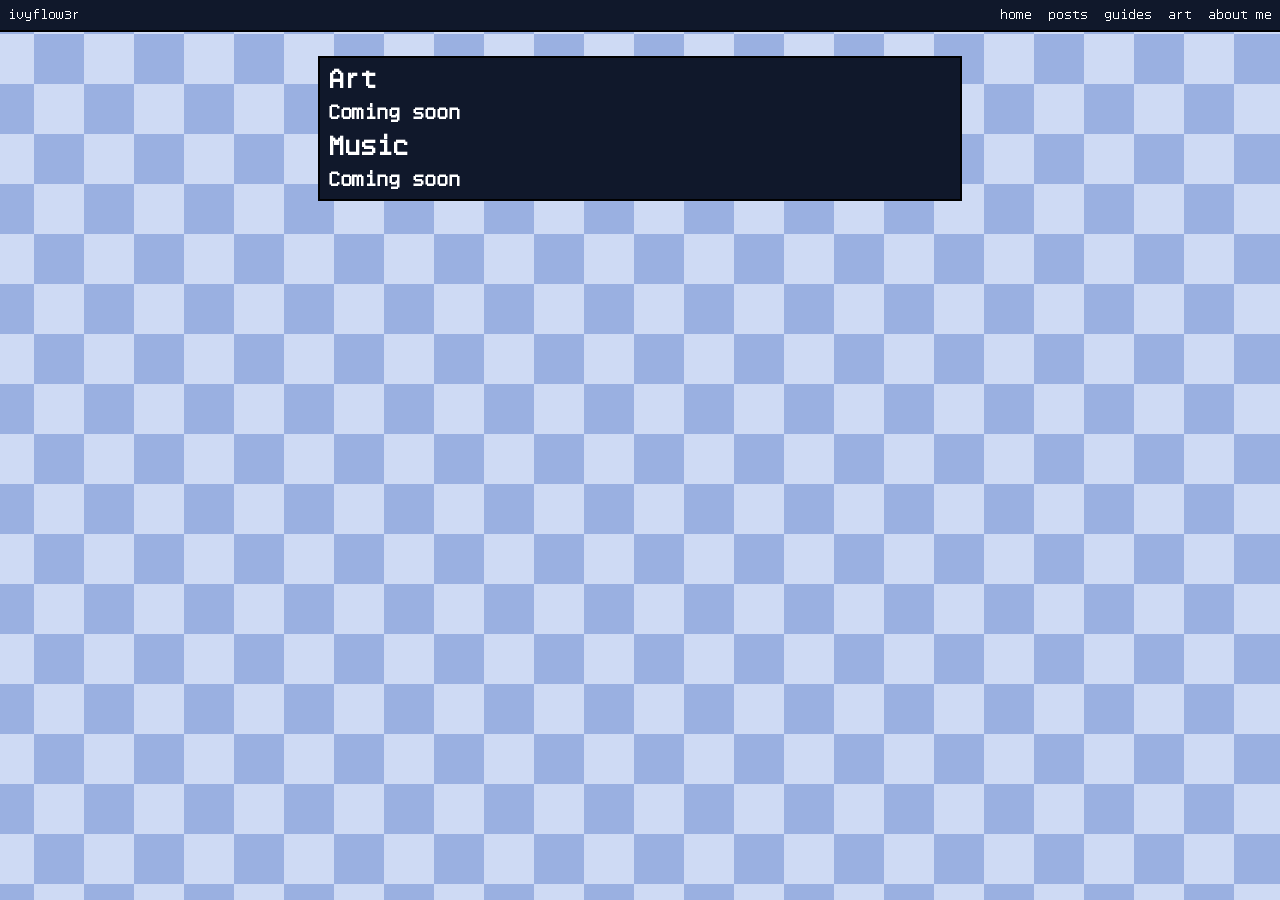
<file: pages/art.html>
<!DOCTYPE html>
<html lang="en">
<head>
    <meta charset="UTF-8">
    <meta name="viewport" content="width=device-width, initial-scale=1.0">
    <title>Ivy's Personal Webpage - Art</title>

    <style type="text/css" media="all">
        @import "../styles/style.css";
    </style>
</head>

<body>
  <header>
    <nav>
      <ul>
        <li id="logo">
          ivyflow3r
        </li>
        <li>
          <a href="../index.html">home</a>
        </li>
        <li>
          <a href="posts.html">posts</a>
        </li>
        <li>
          <a href="guides.html">guides</a>
        </li>
        <li>
          <a href="art.html">art</a>
        </li>
        <li>
          <a href="aboutme.html">about me</a>
        </li>
      </ul>
    </nav>
  </header>

  <main>
    <div id="main-text">
	  <h1>Art</h1>

      <h2>Coming soon</h2>
      
      <h1>Music</h1>

      <h2>Coming soon</h2>
    </div>
  </main>
</body>
</html>
</file>
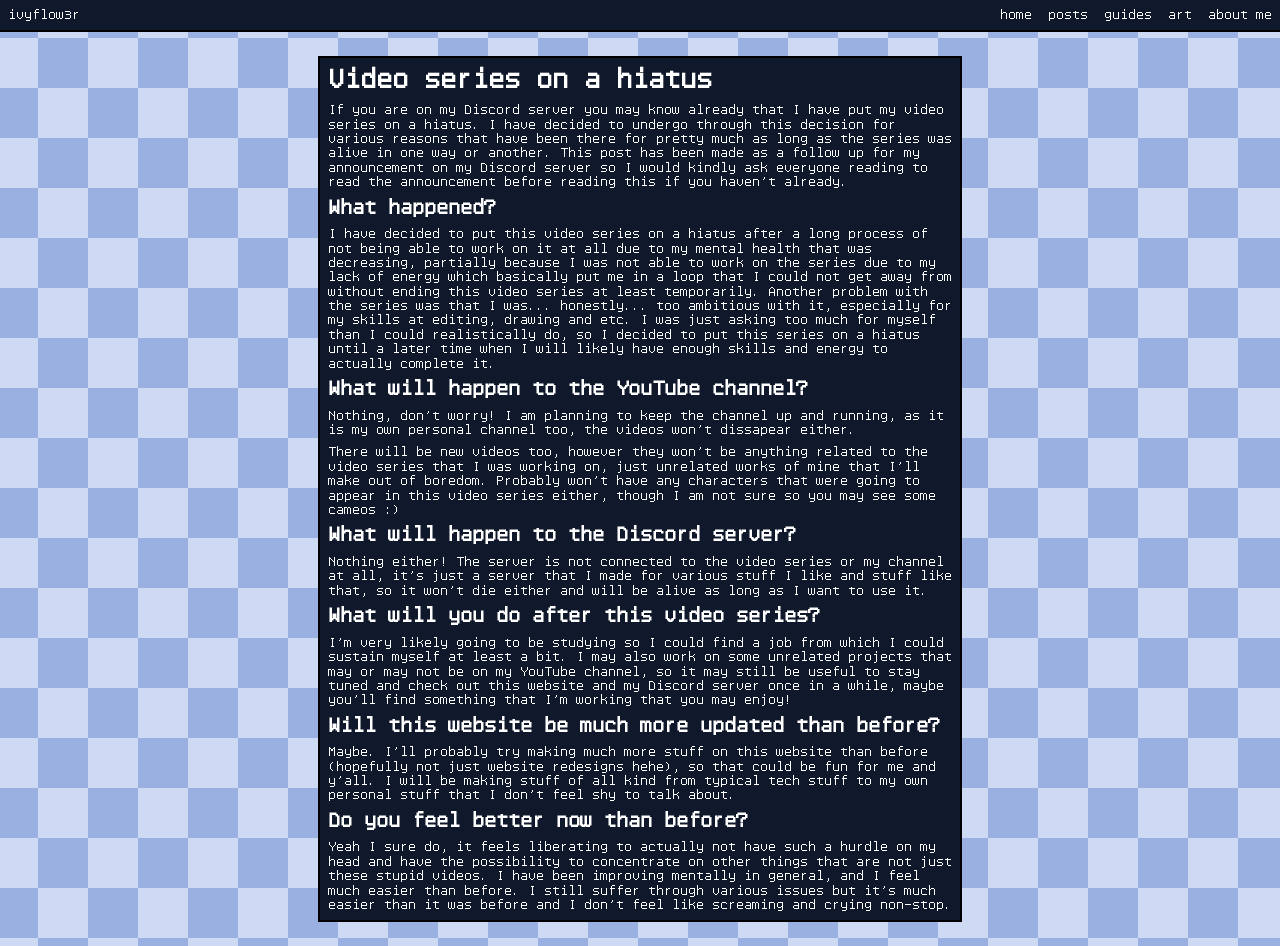
<file: pages/hiatusyoutube.html>
<!DOCTYPE html>
<html lang="en">
<head>
  <meta charset="UTF-8">
  <meta name="viewport" content="width=device-width, initial-scale=1.0">

  <style type="text/css" media="all">
   @import "../styles/style.css";
  </style>
    <title>Ivy's Personal Webpage - Video series on a hiatus</title>
</head>

<body>
  <header>
    <nav>
      <ul>
        <li id="logo">
          ivyflow3r
        </li>
        <li>
          <a href="../index.html">home</a>
        </li>
        <li>
          <a href="posts.html">posts</a>
        </li>
        <li>
          <a href="guides.html">guides</a>
        </li>
        <li>
          <a href="art.html">art</a>
        </li>
        <li>
          <a href="aboutme.html">about me</a>
        </li>
      </ul>
    </nav>
  </header>
  
  <main>
    <div id="main-text">
      <h1>Video series on a hiatus</h1>

      <p>If you are on my Discord server you may know already that I have put my video series on a hiatus. I have decided to undergo through this decision for various reasons that
      have been there for pretty much as long as the series was alive in one way or another. This post has been made as a follow up for my announcement on my Discord server
      so I would kindly ask everyone reading to read the announcement before reading this if you haven't already.</p>
    
      <h2>What happened?</h2>
      <p>I have decided to put this video series on a hiatus after a long process of not being able to work on it at all due to my mental health that was decreasing,
      partially because I was not able to work on the series due to my lack of energy which basically put me in a loop that I could not get away from
      without ending this video series at least temporarily. Another problem with the series was that I was... honestly... too ambitious with it, especially for my skills at editing, drawing and etc.
      I was just asking too much for myself than I could realistically do, so I decided to put this series on a hiatus until a later time when I will likely have enough skills and energy
      to actually complete it.</p>
    
      <h2>What will happen to the YouTube channel?</h2>
      <p>Nothing, don't worry! I am planning to keep the channel up and running, as it is my own personal channel too, the videos won't dissapear either.</p>
      <p>There will be new videos too, however they won't be anything related to the video series that I was working on, just unrelated works of mine that I'll make out of boredom.
      Probably won't have any characters that were going to appear in this video series either, though I am not sure so you may see some cameos :)</p>
    
      <h2>What will happen to the Discord server?</h2>
      <p>Nothing either! The server is not connected to the video series or my channel at all, it's just a server that I made for various stuff I like and stuff like that, so it won't die
      either and will be alive as long as I want to use it.</p>
    
      <h2>What will you do after this video series?</h2>
      <p>I'm very likely going to be studying so I could find a job from which I could sustain myself at least a bit. I may also work on some unrelated projects that may or may not be on my
      YouTube channel, so it may still be useful to stay tuned and check out this website and my Discord server once in a while, maybe you'll find something that I'm working that you may
      enjoy!</p>
    
      <h2>Will this website be much more updated than before?</h2>
      <p>Maybe. I'll probably try making much more stuff on this website than before (hopefully not just website redesigns hehe), so that could be fun for me and y'all. I will be making stuff
      of all kind from typical tech stuff to my own personal stuff that I don't feel shy to talk about.</p>
    
      <h2>Do you feel better now than before?</h2>
      <p>Yeah I sure do, it feels liberating to actually not have such a hurdle on my head and have the possibility to concentrate on other things that are not just these stupid videos.
      I have been improving mentally in general, and I feel much easier than before. I still suffer through various issues but it's much easier than it was before and I don't feel like
      screaming and crying non-stop.</p>
    </div>
  </main>
</body>
</html>
</file>
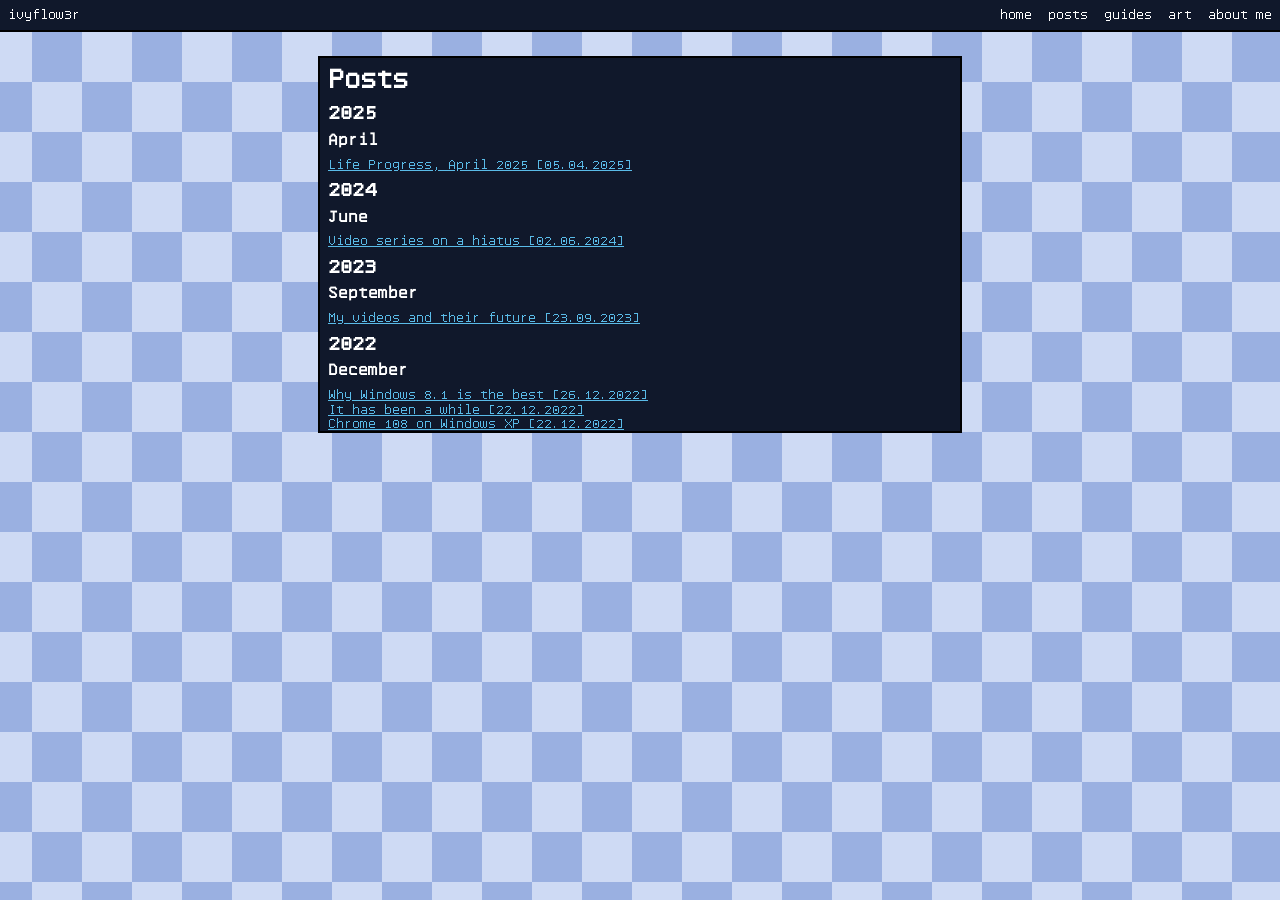
<file: pages/posts.html>
<!DOCTYPE html>
<html lang="en">
<head>
    <meta charset="UTF-8">
    <meta name="viewport" content="width=device-width, initial-scale=1.0">

    <style type="text/css" media="all">
        @import "../styles/style.css";
    </style>
    <title>Ivy's Personal Webpage - Posts</title>
</head>

<body>
  <header>
    <nav>
      <ul>
        <li id="logo">
          ivyflow3r
        </li>
        <li>
          <a href="../index.html">home</a>
        </li>
        <li>
          <a href="posts.html">posts</a>
        </li>
        <li>
          <a href="guides.html">guides</a>
        </li>
        <li>
          <a href="art.html">art</a>
        </li>
        <li>
          <a href="aboutme.html">about me</a>
        </li>
      </ul>
    </nav>
  </header>

  <main>
	  <div id="main-text">
		<h1>Posts</h1>
	
		<h2>2025</h2>
		
		<h3>April</h3>
		
		<a href="progress2025.html">Life Progress, April 2025 [05.04.2025]</a><br>

		<h2>2024</h2>

		<h3>June</h3>

		<a href="hiatusyoutube.html">Video series on a hiatus [02.06.2024]</a><br>

		<h2>2023</h2>

		<h3>September</h3>

		<a href="youtube.html">My videos and their future [23.09.2023]</a><br>

		<h2>2022</h2>

		<h3>December</h3>

		<a href="win81.html">Why Windows 8.1 is the best [26.12.2022]</a><br>
		<a href="return.html">It has been a while [22.12.2022]</a><br>
		<a href="chromexp.html">Chrome 108 on Windows XP [22.12.2022]</a><br>
	  </div>
  </main>
</body>
</html>
</file>
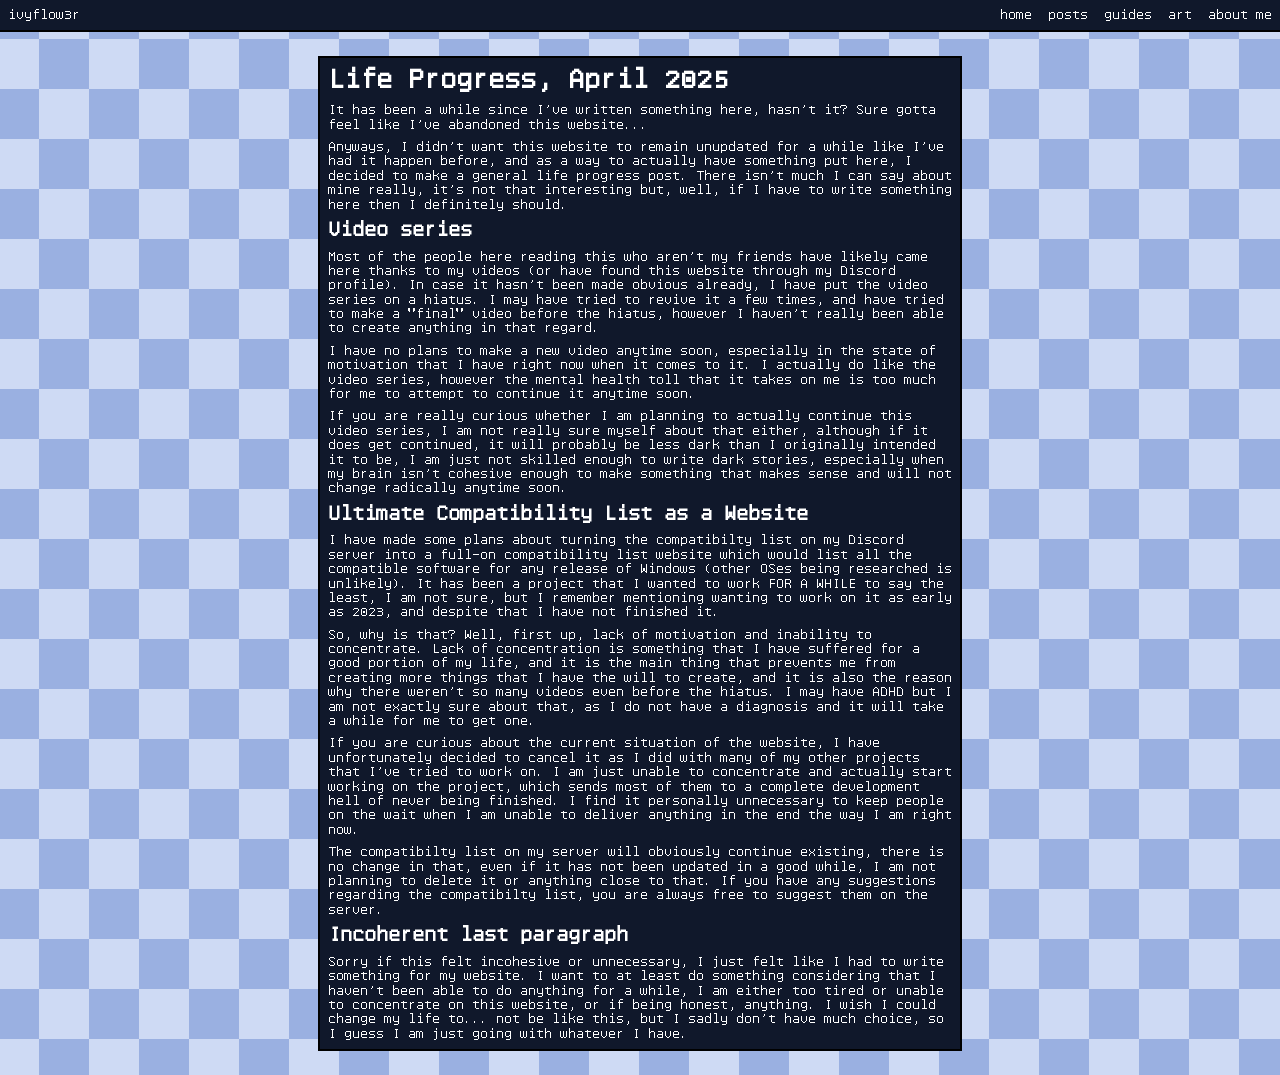
<file: pages/progress2025.html>
<!DOCTYPE html>
<html lang="en">
<head>
  <meta charset="UTF-8">
  <meta name="viewport" content="width=device-width, initial-scale=1.0">

  <style type="text/css" media="all">
   @import "../styles/style.css";
  </style>
    <title>Ivy's Personal Webpage - Life Progress, April 2025</title>
</head>

<body>
  <header>
    <nav>
      <ul>
        <li id="logo">
          ivyflow3r
        </li>
        <li>
          <a href="../index.html">home</a>
        </li>
        <li>
          <a href="posts.html">posts</a>
        </li>
        <li>
          <a href="guides.html">guides</a>
        </li>
        <li>
          <a href="art.html">art</a>
        </li>
        <li>
          <a href="aboutme.html">about me</a>
        </li>
      </ul>
    </nav>
  </header>
  
  <main>
	<div id="main-text">
      <h1>Life Progress, April 2025</h1>

      <p>It has been a while since I've written something here, hasn't it? Sure gotta feel like I've abandoned this website...</p>
	
	  <p>Anyways, I didn't want this website to remain unupdated for a while like I've had it happen before, and as a way to actually have something put here, I decided to make a general life progress post. There isn't much I can say about mine really, it's not that interesting but, well, if I have to write something here then I definitely should.</p>
	
	  <h2>Video series</h2>
	  <p>Most of the people here reading this who aren't my friends have likely came here thanks to my videos (or have found this website through my Discord profile). In case it hasn't been made obvious already, I have put the video series on a hiatus. I may have tried to revive it a few times, and have tried to make a "final" video before the hiatus, however I haven't really been able to create anything in that regard.</p>
	
	  <p>I have no plans to make a new video anytime soon, especially in the state of motivation that I have right now when it comes to it. I actually do like the video series, however the mental health toll that it takes on me is too much for me to attempt to continue it anytime soon.</p>
	
	  <p>If you are really curious whether I am planning to actually continue this video series, I am not really sure myself about that either, although if it does get continued, it will probably be less dark than I originally intended it to be, I am just not skilled enough to write dark stories, especially when my brain isn't cohesive enough to make something that makes sense and will not change radically anytime soon.</p>
	
	  <h2>Ultimate Compatibility List as a Website</h2>
	  <p>I have made some plans about turning the compatibilty list on my Discord server into a full-on compatibility list website which would list all the compatible software for any release of Windows (other OSes being researched is unlikely). It has been a project that I wanted to work FOR A WHILE to say the least, I am not sure, but I remember mentioning wanting to work on it as early as 2023, and despite that I have not finished it.</p>
	
	  <p>So, why is that? Well, first up, lack of motivation and inability to concentrate. Lack of concentration is something that I have suffered for a good portion of my life, and it is the main thing that prevents me from creating more things that I have the will to create, and it is also the reason why there weren't so many videos even before the hiatus. I may have ADHD but I am not exactly sure about that, as I do not have a diagnosis and it will take a while for me to get one.</p>
	
	  <p>If you are curious about the current situation of the website, I have unfortunately decided to cancel it as I did with many of my other projects that I've tried to work on. I am just unable to concentrate and actually start working on the project, which sends most of them to a complete development hell of never being finished. I find it personally unnecessary to keep people on the wait when I am unable to deliver anything in the end the way I am right now.</p>
	
	  <p>The compatibilty list on my server will obviously continue existing, there is no change in that, even if it has not been updated in a good while, I am not planning to delete it or anything close to that. If you have any suggestions regarding the compatibilty list, you are always free to suggest them on the server.</p>
	
	  <h2>Incoherent last paragraph</h2>	
	  <p>Sorry if this felt incohesive or unnecessary, I just felt like I had to write something for my website. I want to at least do something considering that I haven't been able to do anything for a while, I am either too tired or unable to concentrate on this website, or if being honest, anything. I wish I could change my life to... not be like this, but I sadly don't have much choice, so I guess I am just going with whatever I have.</p>
	</div>
  </main>
</body>
</html>
</file>
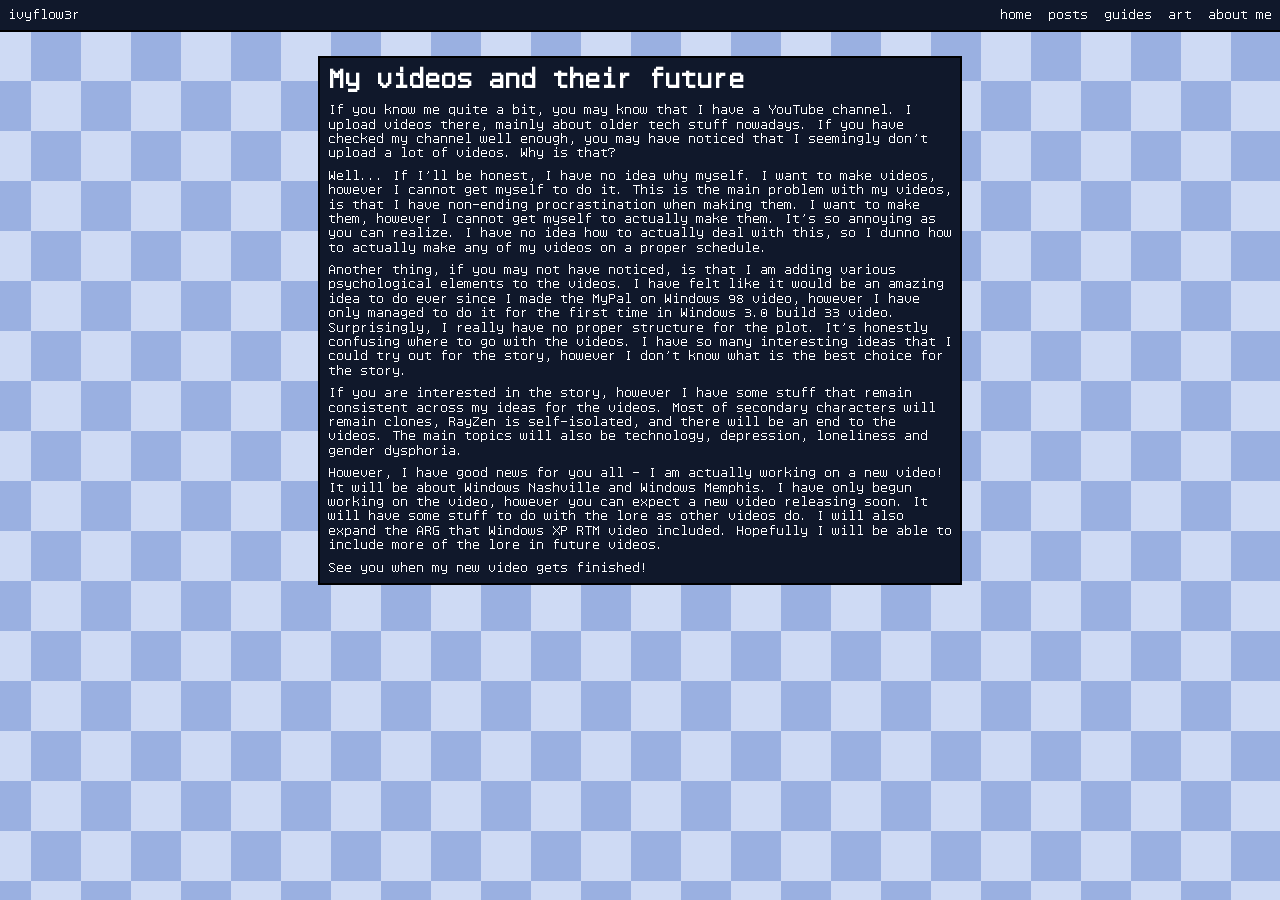
<file: pages/youtube.html>
<!DOCTYPE html>
<html lang="en">

<head>
  <meta charset="UTF-8">
  <meta name="viewport" content="width=device-width, initial-scale=1.0">
  <title>Ivy's Personal Webpage - My videos and their future</title>

  <style type="text/css" media="all">
   @import "../styles/style.css";
  </style>
</head>

<body>
  <header>
    <nav>
      <ul>
        <li id="logo">
          ivyflow3r
        </li>
        <li>
          <a href="../index.html">home</a>
        </li>
        <li>
          <a href="posts.html">posts</a>
        </li>
        <li>
          <a href="guides.html">guides</a>
        </li>
        <li>
          <a href="art.html">art</a>
        </li>
        <li>
          <a href="aboutme.html">about me</a>
        </li>
      </ul>
    </nav>
  </header>
  
  <main>
	  <div id="main-text">
		<h1>My videos and their future</h1>

		<p>If you know me quite a bit, you may know that I have a YouTube channel. I upload videos there, mainly
		  about older tech stuff nowadays. If you have checked my channel well enough, you may have noticed that I
		  seemingly don't upload a lot of videos. Why is that?</p>

		<p>Well... If I'll be honest, I have no idea why myself. I want to make videos, however I cannot get myself
		  to do it. This is the main problem with my videos, is that I have non-ending procrastination when making them.
		  I want to make them, however I cannot get myself to actually make them. It's so annoying as you can realize.
		  I have no idea how to actually deal with this, so I dunno how to actually make any of my videos on a proper schedule.</p>

		<p>Another thing, if you may not have noticed, is that I am adding various psychological elements to the videos. I have felt
		  like it would be an amazing idea to do ever since I made the MyPal on Windows 98 video, however I have only managed to do it
		  for the first time in Windows 3.0 build 33 video. Surprisingly, I really have no proper structure for the plot.
		  It's honestly confusing where to go with the videos. I have so many interesting ideas that I could try out for the story,
		  however I don't know what is the best choice for the story.</p>
		
		<p>If you are interested in the story, however I have some stuff that remain consistent across my ideas for the videos.
		Most of secondary characters will remain clones, RayZen is self-isolated, and there will be an end to the videos. The main
			topics will also be technology, depression, loneliness and gender dysphoria.</p>
		
		<p>However, I have good news for you all - I am actually working on a new video! It will be about Windows Nashville and
			Windows Memphis. I have only begun working on the video, however you can expect a new video releasing soon. It will
			have some stuff to do with the lore as other videos do. I will also expand the ARG that Windows XP RTM video included.
			Hopefully I will be able to include more of the lore in future videos.</p>
			
		<p>See you when my new video gets finished!</p>
      </div>
  </main>
</body>
</html>
</file>
